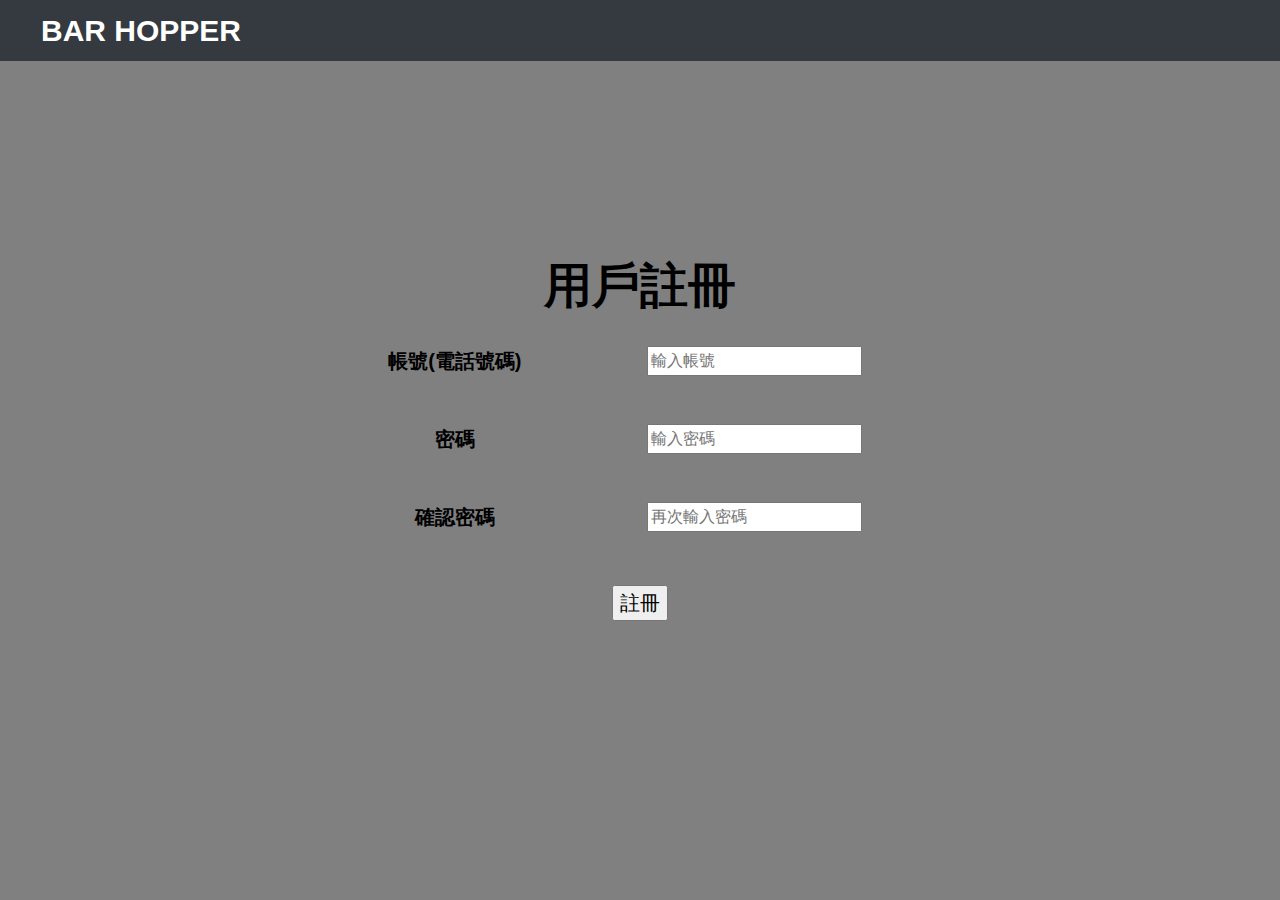
<file: register.html>
<!DOCTYPE html>
<html>
<head>
    <meta charset="UTF-8">
    <meta name="viewport" content="width=device-width, initial-scale=1">
    <title>BAR HOPPER Register</title>
    <!-- Latest compiled and minified CSS -->
    <link rel="stylesheet" href="https://cdn.jsdelivr.net/npm/bootstrap@4.6.2/dist/css/bootstrap.min.css">
    <link href="https://cdn.jsdelivr.net/npm/bootstrap@5.3.0-alpha3/dist/css/bootstrap.min.css" rel="stylesheet" integrity="sha384-KK94CHFLLe+nY2dmCWGMq91rCGa5gtU4mk92HdvYe+M/SXH301p5ILy+dN9+nJOZ" crossorigin="anonymous">
    <script src="https://cdn.jsdelivr.net/npm/bootstrap@5.3.0-alpha3/dist/js/bootstrap.bundle.min.js" integrity="sha384-ENjdO4Dr2bkBIFxQpeoTz1HIcje39Wm4jDKdf19U8gI4ddQ3GYNS7NTKfAdVQSZe" crossorigin="anonymous"></script>
    <!-- jQuery library -->
    <script src="https://cdn.jsdelivr.net/npm/jquery@3.6.4/dist/jquery.slim.min.js"></script>
    <!-- Popper JS -->
    <script src="https://cdn.jsdelivr.net/npm/popper.js@1.16.1/dist/umd/popper.min.js"></script>
    <!-- Latest compiled JavaScript -->
    <script src="https://cdn.jsdelivr.net/npm/bootstrap@4.6.2/dist/js/bootstrap.bundle.min.js"></script>
    
    <style>
      body {
        background-color: gray;
        color: black;
        margin: 0;
        padding: 0;
      }

      .container {
        position: absolute;
        top: 50%;
        left: 50%;
        transform: translate(-50%, -50%);
        text-align: center;
      }

      .form-container {
        width: 80%;
        max-width: 600px;
        margin: 0 auto;
      }

      .form-container table {
        width: 100%;
      }

      .navbar-brand {
              padding: 0 10px;
              font-size: 30px;
          }
    </style>
</head>

<body>
    <!-- 標頭 -->
    <nav class="navbar navbar-expand-lg bg-dark navbar-dark fixed-top">
      <div class="container-fluid">
        <a class="navbar-brand mb-0 h1"><b>BAR HOPPER</b></a>
      </div>
    </nav>
    <div class="container">
      <div class="form-container">
        <form action="#" method="post">
          <table border="0px" width="500px" height="400px" align="center" cellpadding="0px" cellspacing="0px">
          <!-- 表格内容 -->
            <tr height="40px">
              <td colspan="5">
                <font size="8"><b>用戶註冊</b></font>
              </td>
            </tr>
            <tr>
              <td align="center"><b style="font-size: 20px;">帳號(電話號碼)</b></td>
              <td><input type="text" name="user" placeholder="輸入帳號"/></td>
            </tr>
            <tr>
              <td align="center"><b style="font-size: 20px;">密碼</b></td>
              <td><input type="password" name="password" placeholder="輸入密碼"/></td>
            </tr>
            <tr>
              <td align="center"><b style="font-size: 20px;">確認密碼</b></td>
              <td><input type="password" name="rpassword" placeholder="再次輸入密碼"/></td>
            </tr>
            <tr>
              <td colspan="2" align="center" style="font-size: 20px;">
                <input type="submit" value="註冊" />
              </td>
            </tr>
          </table>
        </form>
    </div>
    </div>
</body>
</html>
</file>
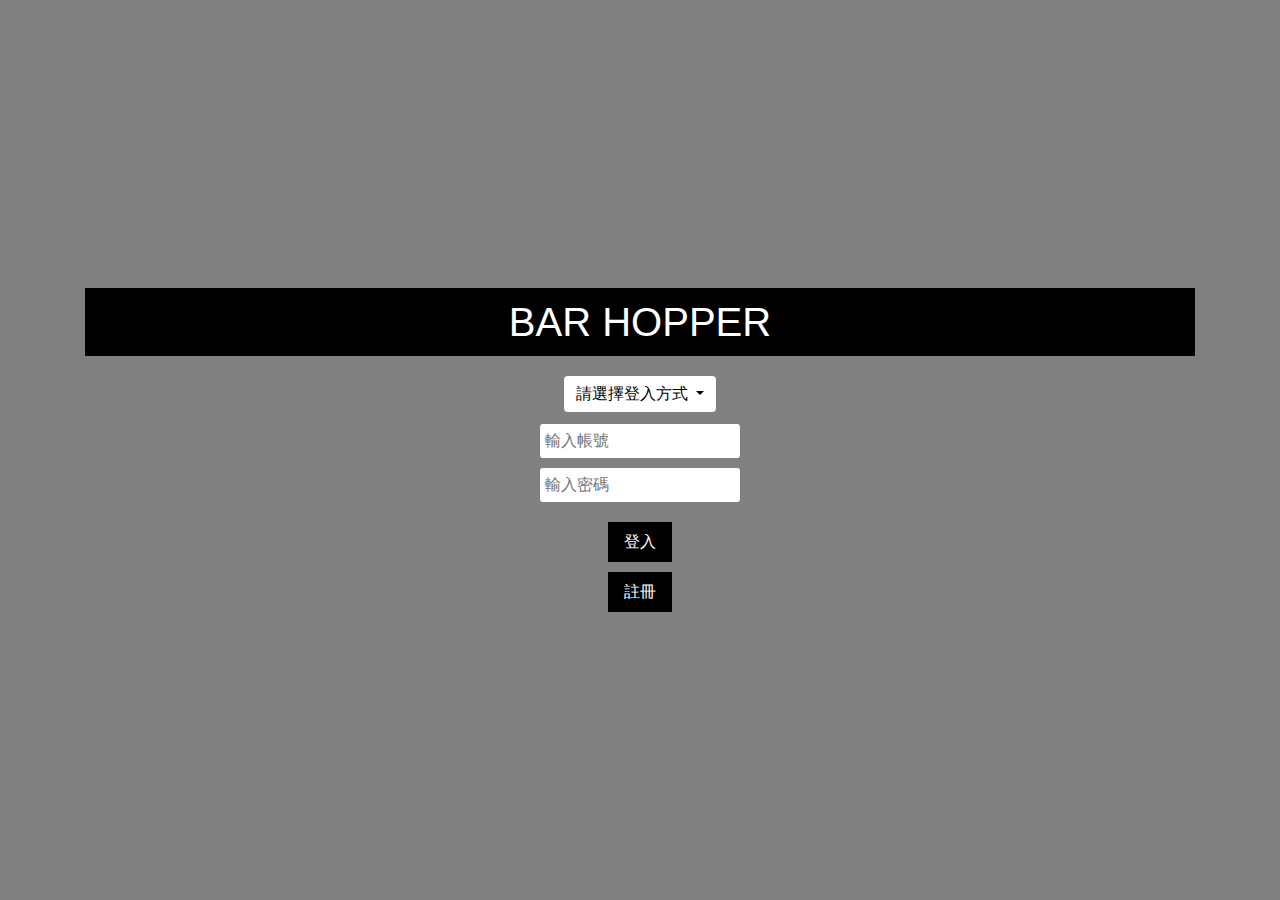
<file: task1.html>
<!DOCTYPE html>
<html>
<head>
    <meta charset="UTF-8">
    <meta name="viewport" content="width=device-width, initial-scale=1.0">
    <title>BAR HOPPER</title>
    <!-- Latest compiled and minified CSS -->
    <link rel="stylesheet" href="https://cdn.jsdelivr.net/npm/bootstrap@4.6.2/dist/css/bootstrap.min.css">
    <link href="https://cdn.jsdelivr.net/npm/bootstrap@5.3.0-alpha3/dist/css/bootstrap.min.css" rel="stylesheet" integrity="sha384-KK94CHFLLe+nY2dmCWGMq91rCGa5gtU4mk92HdvYe+M/SXH301p5ILy+dN9+nJOZ" crossorigin="anonymous">
    <script src="https://cdn.jsdelivr.net/npm/bootstrap@5.3.0-alpha3/dist/js/bootstrap.bundle.min.js" integrity="sha384-ENjdO4Dr2bkBIFxQpeoTz1HIcje39Wm4jDKdf19U8gI4ddQ3GYNS7NTKfAdVQSZe" crossorigin="anonymous"></script>
    <!-- jQuery library -->
    <script src="https://cdn.jsdelivr.net/npm/jquery@3.6.4/dist/jquery.slim.min.js"></script>

    <!-- Popper JS -->
    <script src="https://cdn.jsdelivr.net/npm/popper.js@1.16.1/dist/umd/popper.min.js"></script>

    <!-- Latest compiled JavaScript -->
    <script src="https://cdn.jsdelivr.net/npm/bootstrap@4.6.2/dist/js/bootstrap.bundle.min.js"></script>
    <style>
        body {
            background-color: gray;
            color: white;
            margin: 0;
            padding: 0;
        }

        .container {
            position: absolute;
            top: 50%;
            left: 50%;
            transform: translate(-50%, -50%);
            text-align: center;
        }

        .form {
            margin-top: 20px;
        }

        .form input {
            padding: 5px;
            width: 200px;
            margin-bottom: 10px;
            color: black;
            background-color: white;
            border: none;
            border-radius: 3px;
        }

        .form .dropdown {
            margin-bottom: 12px;
        }

        .form .dropdown .btn {
            color: black;
            background-color: white;
            border: none;
        }

        .form .dropdown-menu {
            background-color: white;
        }

        .form .dropdown-menu a {
            color: black;
        }

        .form .login-button,
        .form .register-button {
            margin-top: 10px;
            background-color: black;
            color: white;
            padding: 8px 16px;
            border: none;
            cursor: pointer;
        }

        h1 {
            background-color: black;
            color: white;
            padding: 10px;
            text-align: center;
            margin: 0;
        }
    </style>
</head>
<body>
    <div class="container">
        <h1>BAR HOPPER</h1>
        <div class="form">
            <div class="dropdown">
                <button class="btn btn-secondary dropdown-toggle" type="button" data-bs-toggle="dropdown" aria-expanded="false">
                  請選擇登入方式
                </button>
                <ul class="dropdown-menu">
                  <li><a class="dropdown-item" href="#">使用者登入</a></li>
                  <li><a class="dropdown-item" href="#">管理者登入</a></li>
                </ul>
              </div>
            <input type="text" id="account" placeholder="輸入帳號">
            <br>
            <input type="password" id="password" placeholder="輸入密碼">
            <br>
            <button class="login-button">登入</button>
            <br>
            <button class="register-button" onclick="window.location.href='task3.html'">註冊</button>

        </div>
    </div>
</body>
</html>
</file>
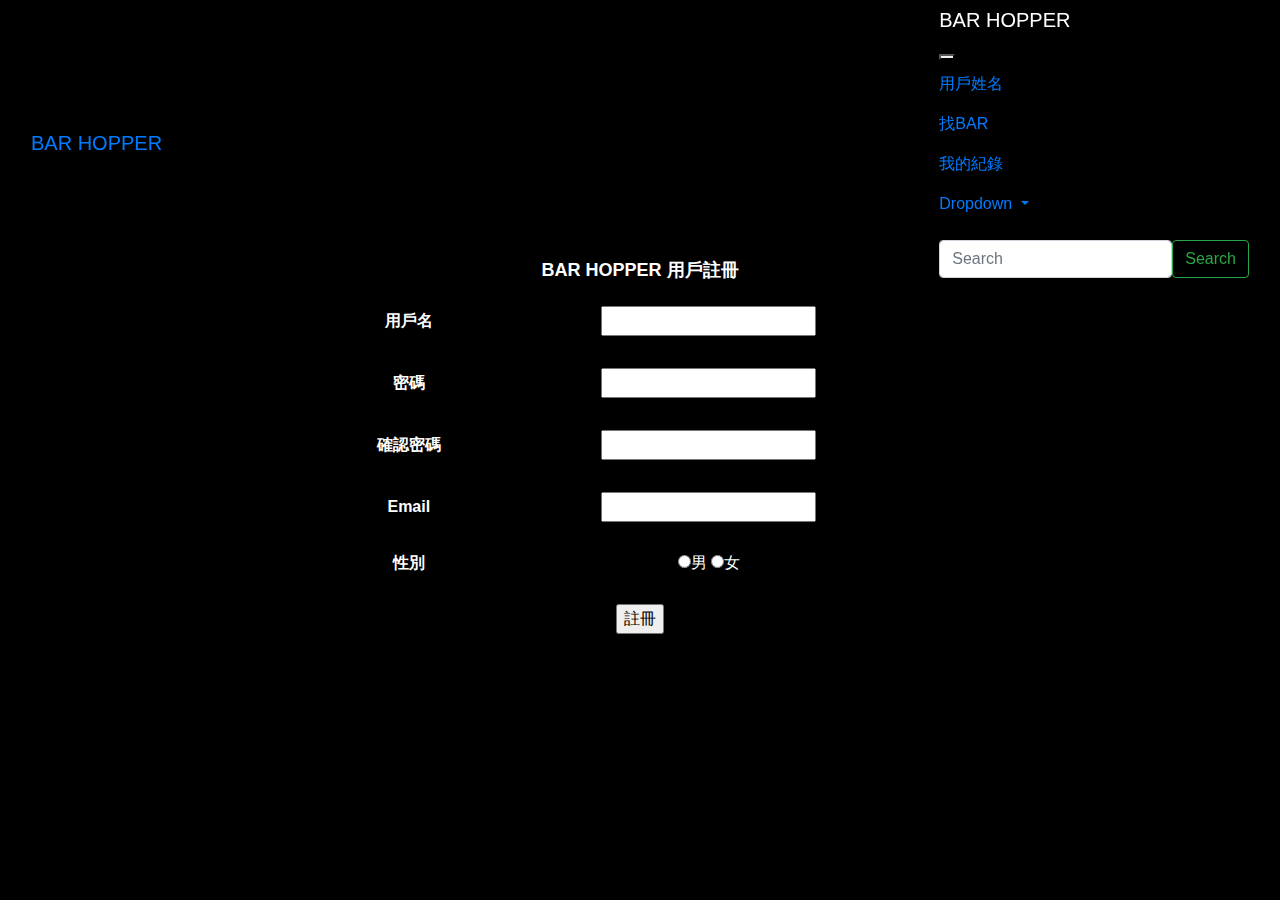
<file: task3.html>
<!DOCTYPE html>
<html>
<head>
    <meta charset="UTF-8">
    <meta name="viewport" content="width=device-width, initial-scale=1.0">
    <title>BAR HOPPER</title>
    <!-- Latest compiled and minified CSS -->
    <link rel="stylesheet" href="https://cdn.jsdelivr.net/npm/bootstrap@4.6.2/dist/css/bootstrap.min.css">
    <link href="https://cdn.jsdelivr.net/npm/bootstrap@5.3.0-alpha3/dist/css/bootstrap.min.css" rel="stylesheet" integrity="sha384-KK94CHFLLe+nY2dmCWGMq91rCGa5gtU4mk92HdvYe+M/SXH301p5ILy+dN9+nJOZ" crossorigin="anonymous">
    <script src="https://cdn.jsdelivr.net/npm/bootstrap@5.3.0-alpha3/dist/js/bootstrap.bundle.min.js" integrity="sha384-ENjdO4Dr2bkBIFxQpeoTz1HIcje39Wm4jDKdf19U8gI4ddQ3GYNS7NTKfAdVQSZe" crossorigin="anonymous"></script>
    <!-- jQuery library -->
    <script src="https://cdn.jsdelivr.net/npm/jquery@3.6.4/dist/jquery.slim.min.js"></script>

    <!-- Popper JS -->
    <script src="https://cdn.jsdelivr.net/npm/popper.js@1.16.1/dist/umd/popper.min.js"></script>

    <!-- Latest compiled JavaScript -->
    <script src="https://cdn.jsdelivr.net/npm/bootstrap@4.6.2/dist/js/bootstrap.bundle.min.js"></script>
    
    <style>
        body {
            background-color: black;
            color: white;
            margin: 0;
            padding: 0;
        }

        .container {
            position: absolute;
            top: 50%;
            left: 50%;
            transform: translate(-50%, -50%);
            text-align: center;
        }

        
    </style>
    
</head>
<body>
    <nav class="navbar bg-body-tertiary fixed-top">
        <div class="container-fluid">
          <a class="navbar-brand" href="#">BAR HOPPER</a>
          <button class="navbar-toggler" type="button" data-bs-toggle="offcanvas" data-bs-target="#offcanvasNavbar" aria-controls="offcanvasNavbar" aria-label="Toggle navigation">
            <span class="navbar-toggler-icon"></span>
          </button>
          <div class="offcanvas offcanvas-end" tabindex="-1" id="offcanvasNavbar" aria-labelledby="offcanvasNavbarLabel">
            <div class="offcanvas-header">
              <h5 class="offcanvas-title" id="offcanvasNavbarLabel">BAR HOPPER</h5>
              <button type="button" class="btn-close" data-bs-dismiss="offcanvas" aria-label="Close"></button>
            </div>
            <div class="offcanvas-body">
              <ul class="navbar-nav justify-content-end flex-grow-1 pe-3">
                <li class="nav-item">
                  <a class="nav-link active" aria-current="page" href="#">用戶姓名</a>
                </li>
                <li class="nav-item">
                  <a class="nav-link" href="#">找BAR</a>
                </li>
                <li class="nav-item">
                  <a class="nav-link" href="#">我的紀錄</a>
                </li>
                <li class="nav-item dropdown">
                  <a class="nav-link dropdown-toggle" href="#" role="button" data-bs-toggle="dropdown" aria-expanded="false">
                    Dropdown
                  </a>
                  <ul class="dropdown-menu">
                    <li><a class="dropdown-item" href="#">Action</a></li>
                    <li><a class="dropdown-item" href="#">Another action</a></li>
                    <li>
                      <hr class="dropdown-divider">
                    </li>
                    <li><a class="dropdown-item" href="#">Something else here</a></li>
                  </ul>
                </li>
              </ul>
              <form class="d-flex mt-3" role="search">
                <input class="form-control me-2" type="search" placeholder="Search" aria-label="Search">
                <button class="btn btn-outline-success" type="submit">Search</button>
              </form>
            </div>
          </div>
        </div>
      </nav>
      <div class="container">
        <form action="#" method="post">
            <table border="0px" width="600px" height="400px" align="center" cellpadding="0px" cellspacing="0px">
                <!-- 表格内容 -->
          <tr height="40px">
            <td colspan="2">
              <font size="4"><b>BAR HOPPER 用戶註冊</b></font>
            </td>
          </tr>
          <tr>
            <td align="center"><b>用戶名</b></td>
            <td><input type="text" name="user" /></td>
          </tr>
          <tr>
            <td align="center"><b>密碼</b></td>
            <td><input type="password" name="password" /></td>
          </tr>
          <tr>
            <td align="center"><b>確認密碼</b></td>
            <td><input type="password" name="rpassword" /></td>
          </tr>
          <tr>
            <td align="center"><b>Email</b></td>
            <td><input type="text" name="email" /></td>
          </tr>
          <tr>
            <td align="center"><b>性別</b></td>
            <td>
              <input type="radio" name="sex" value="男" />男
              <input type="radio" name="sex" value="女" />女
            </td>
          </tr>
          <tr>
            <td colspan="2" align="center">
              <input type="submit" value="註冊" />
            </td>
          </tr>
        </table>
      </form>
      </div>
      

      
    
</body>
</html>
</file>
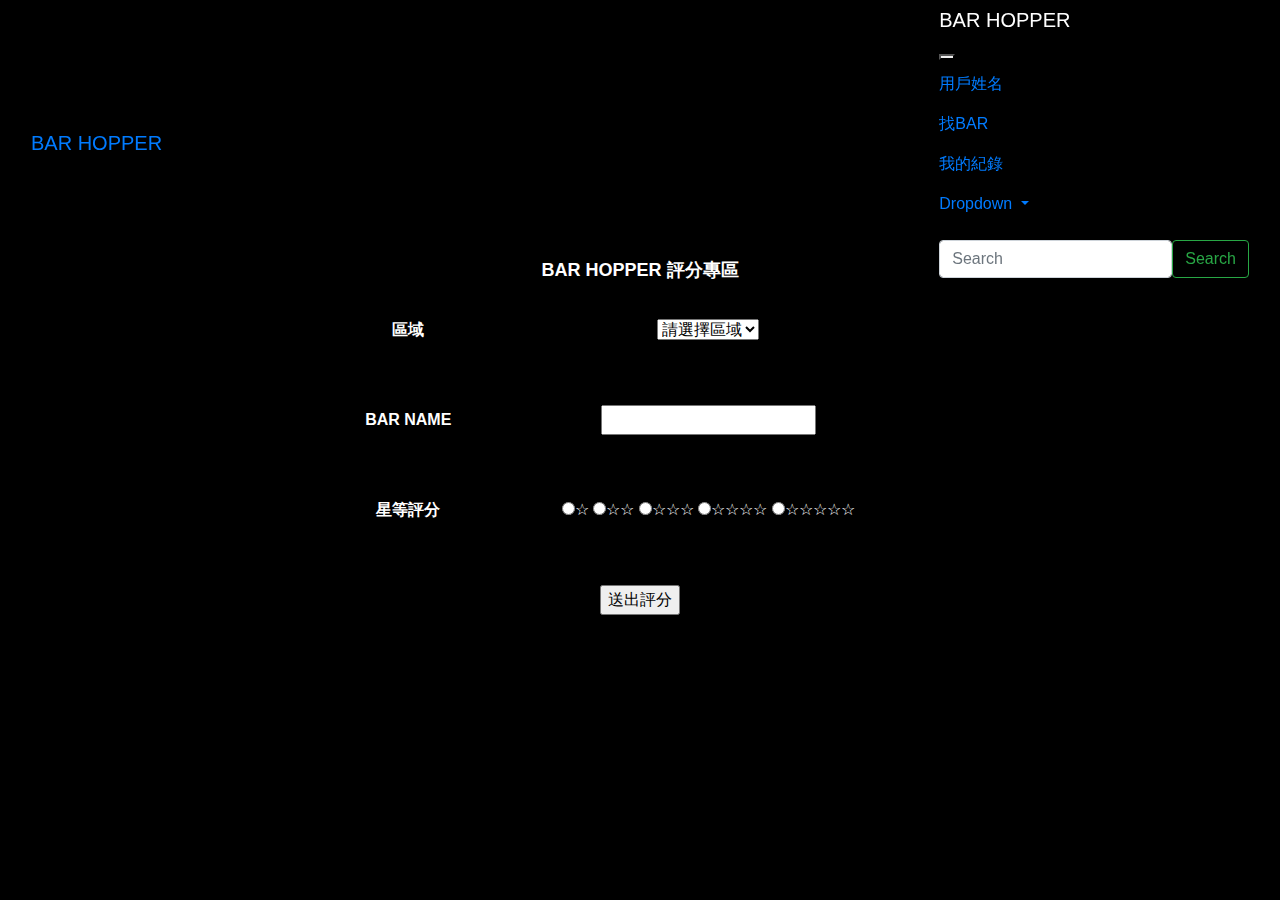
<file: task4.html>
<!DOCTYPE html>
<html>
<head>
    <meta charset="UTF-8">
    <meta name="viewport" content="width=device-width, initial-scale=1.0">
    <title>BAR HOPPER</title>
    <!-- Latest compiled and minified CSS -->
    <link rel="stylesheet" href="https://cdn.jsdelivr.net/npm/bootstrap@4.6.2/dist/css/bootstrap.min.css">
    <link href="https://cdn.jsdelivr.net/npm/bootstrap@5.3.0-alpha3/dist/css/bootstrap.min.css" rel="stylesheet" integrity="sha384-KK94CHFLLe+nY2dmCWGMq91rCGa5gtU4mk92HdvYe+M/SXH301p5ILy+dN9+nJOZ" crossorigin="anonymous">
    <script src="https://cdn.jsdelivr.net/npm/bootstrap@5.3.0-alpha3/dist/js/bootstrap.bundle.min.js" integrity="sha384-ENjdO4Dr2bkBIFxQpeoTz1HIcje39Wm4jDKdf19U8gI4ddQ3GYNS7NTKfAdVQSZe" crossorigin="anonymous"></script>
    <!-- jQuery library -->
    <script src="https://cdn.jsdelivr.net/npm/jquery@3.6.4/dist/jquery.slim.min.js"></script>

    <!-- Popper JS -->
    <script src="https://cdn.jsdelivr.net/npm/popper.js@1.16.1/dist/umd/popper.min.js"></script>

    <!-- Latest compiled JavaScript -->
    <script src="https://cdn.jsdelivr.net/npm/bootstrap@4.6.2/dist/js/bootstrap.bundle.min.js"></script>
    
    <style>
        body {
            background-color: black;
            color: white;
            margin: 0;
            padding: 0;
        }

        .container {
            position: absolute;
            top: 50%;
            left: 50%;
            transform: translate(-50%, -50%);
            text-align: center;
        }

        
    </style>
    
</head>
<body>
    <nav class="navbar bg-body-tertiary fixed-top">
        <div class="container-fluid">
          <a class="navbar-brand" href="#">BAR HOPPER</a>
          <button class="navbar-toggler" type="button" data-bs-toggle="offcanvas" data-bs-target="#offcanvasNavbar" aria-controls="offcanvasNavbar" aria-label="Toggle navigation">
            <span class="navbar-toggler-icon"></span>
          </button>
          <div class="offcanvas offcanvas-end" tabindex="-1" id="offcanvasNavbar" aria-labelledby="offcanvasNavbarLabel">
            <div class="offcanvas-header">
              <h5 class="offcanvas-title" id="offcanvasNavbarLabel">BAR HOPPER</h5>
              <button type="button" class="btn-close" data-bs-dismiss="offcanvas" aria-label="Close"></button>
            </div>
            <div class="offcanvas-body">
              <ul class="navbar-nav justify-content-end flex-grow-1 pe-3">
                <li class="nav-item">
                  <a class="nav-link active" aria-current="page" href="#">用戶姓名</a>
                </li>
                <li class="nav-item">
                  <a class="nav-link" href="#">找BAR</a>
                </li>
                <li class="nav-item">
                  <a class="nav-link" href="#">我的紀錄</a>
                </li>
                <li class="nav-item dropdown">
                  <a class="nav-link dropdown-toggle" href="#" role="button" data-bs-toggle="dropdown" aria-expanded="false">
                    Dropdown
                  </a>
                  <ul class="dropdown-menu">
                    <li><a class="dropdown-item" href="#">Action</a></li>
                    <li><a class="dropdown-item" href="#">Another action</a></li>
                    <li>
                      <hr class="dropdown-divider">
                    </li>
                    <li><a class="dropdown-item" href="#">Something else here</a></li>
                  </ul>
                </li>
              </ul>
              <form class="d-flex mt-3" role="search">
                <input class="form-control me-2" type="search" placeholder="Search" aria-label="Search">
                <button class="btn btn-outline-success" type="submit">Search</button>
              </form>
            </div>
          </div>
        </div>
      </nav>
      <div class="container">
        <form action="#" method="post">
            <table border="0px" width="600px" height="400px" align="center" cellpadding="0px" cellspacing="0px">
                <!-- 表格内容 -->
          <tr height="40px">
            <td colspan="2">
              <font size="4"><b>BAR HOPPER 評分專區</b></font>
            </td>
          </tr>
          <tr>
            <td align="center"><b>區域</b></td>
            <td>
                <select name="user">
                    <option value="user0">請選擇區域</option>
                    <option value="user1">大安區</option>
                    <option value="user2">中正區</option>
                    <option value="user3">士林區</option>
                </select>
            </td>
          </tr>
          <tr>
            <td align="center"><b>BAR NAME</b></td>
            <td><input type="text" name="bar name" /></td>
          </tr>
          
          <tr>
            <td align="center"><b>星等評分</b></td>
            <td>
              <input type="radio" name="star" value="一星" />☆
              <input type="radio" name="star" value="二星" />☆☆
              <input type="radio" name="star" value="三星" />☆☆☆
              <input type="radio" name="star" value="四星" />☆☆☆☆
              <input type="radio" name="star" value="五星" />☆☆☆☆☆
            </td>
          </tr>
          <tr>
            <td colspan="2" align="center">
              <input type="submit" value="送出評分" />
            </td>
          </tr>
        </table>
      </form>
      </div>
      

      
    
</body>
</html>
</file>
